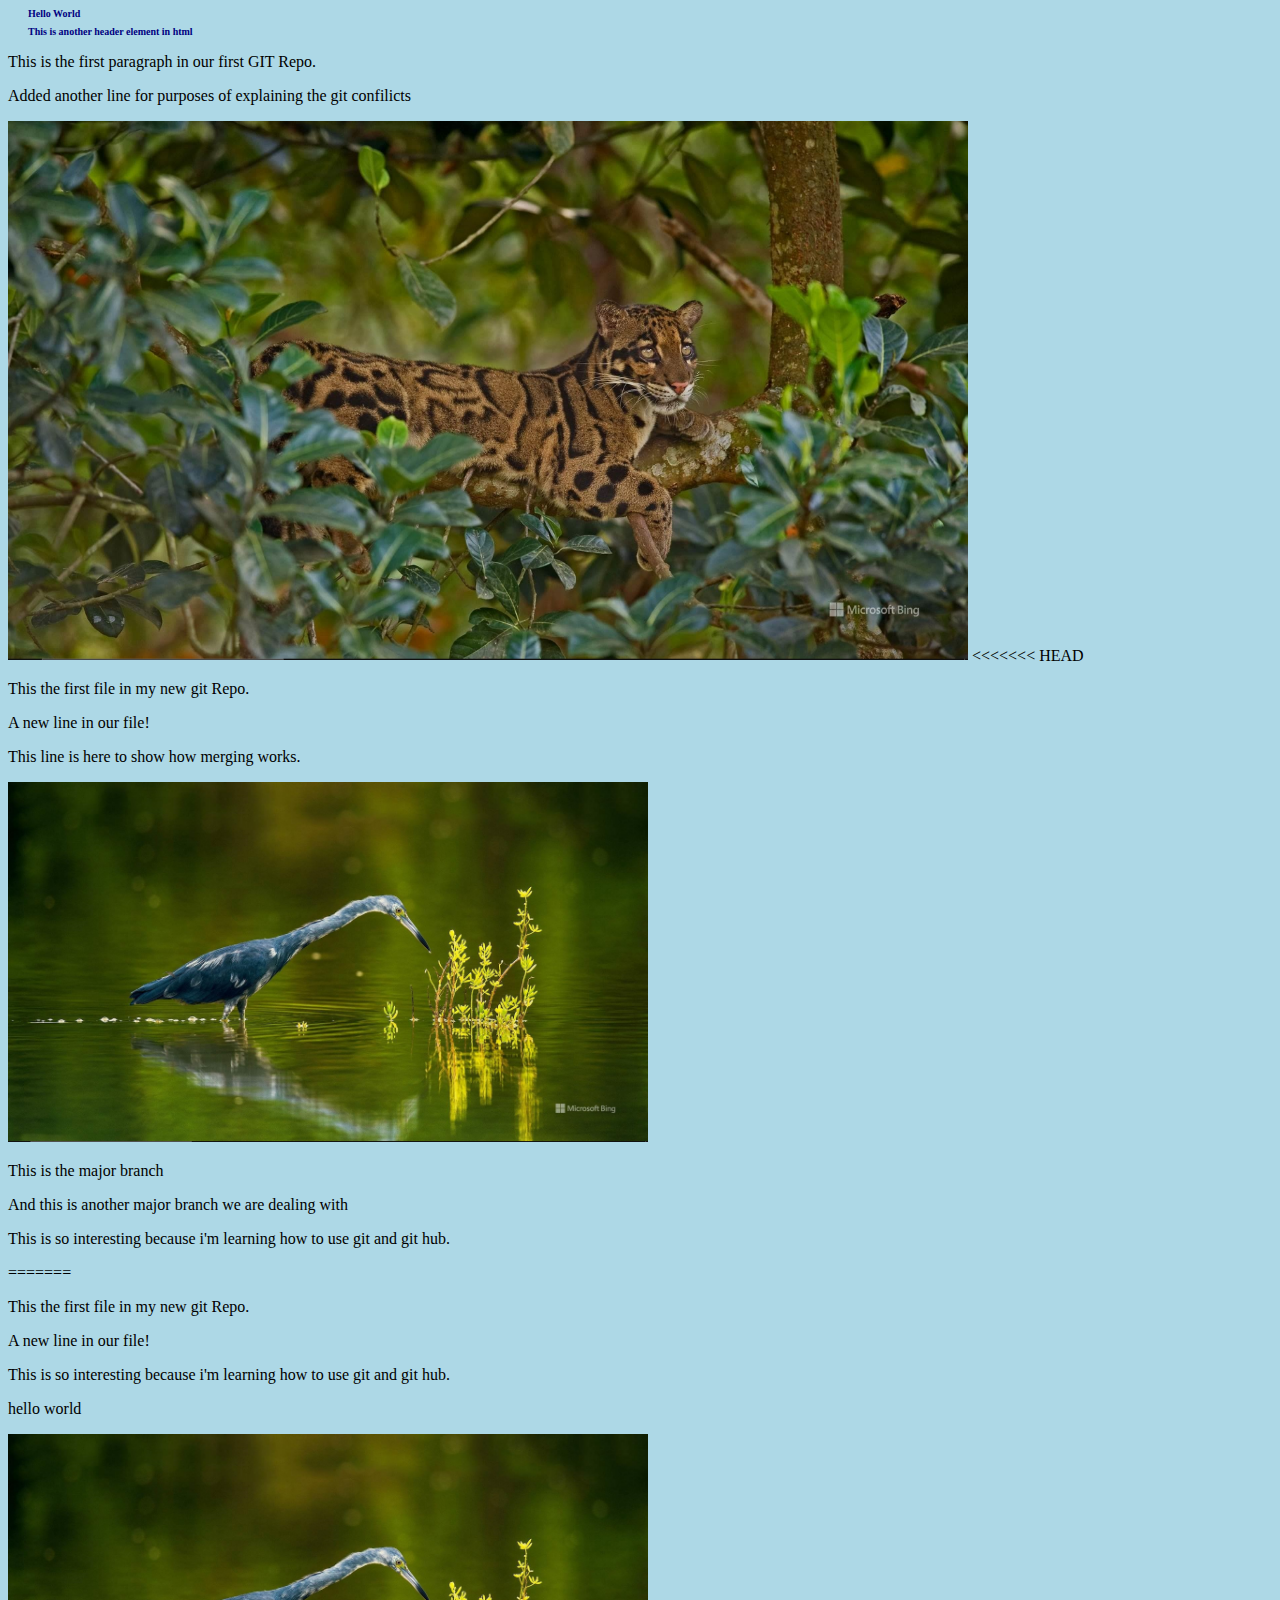
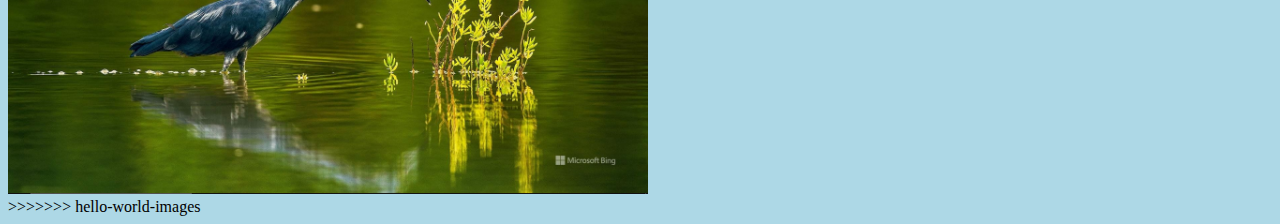
<file: index.html>
<!DOCTYPE html>
<html lang="en">
  <head>
    <meta charset="UTF-8" />
    <meta http-equiv="X-UA-Compatible" content="IE=edge" />
    <meta name="viewport" content="width=device-width, initial-scale=1.0" />
    <title>First HTML</title>

    <link rel="stylesheet" href="bluestyle.css" />
  </head>
  <body>
    <h1>Hello World</h1>
<h1>This is another header element in html </h1>
    <p>This is the first paragraph in our first GIT Repo.</p>
<p>Added another line for purposes of explaining the git confilicts </p>

    <div>
      <img
        src="tiger.png"
        alt="image of a tiger"
        style="width: 100%; max-width: 960px"
      />
<<<<<<< HEAD
      <p class="thisparagraph">This the first file in my new git Repo.</p>
      <p>A new line in our file!</p>
      <p>This line is here to show how merging works.</p>
      <div>
        <img
          src="bird.png"
          alt="This is pretty bird"
          style="width: 100%; max-width: 640px"
        />
        <p>This is the major branch</p>
      </div>
      <p>And this is another major branch we are dealing with</p>
    </div>
<p>This is so interesting because i'm learning how to use git and git hub.</p>
<p>
=======
      <p>This the first file in my new git Repo.</p>
      <p>A new line in our file!</p>
<p>This is so interesting because i'm learning how to use git and git hub.</p>

      <p>hello world</p>


      <div>
        <img
          src="bird.png"
          alt="This is a pretty bird"
          style="width: 100%; max-width: 640px"
        />
      </div>

      <script>
        window.print();
      </script>
    </div>
>>>>>>> hello-world-images
  </body>
</html>
</file>
<file: bluestyle.css>
body {
    background-color: lightblue;
}

h1 {
    color: navy;
    margin-left: 20px;
    font-size: 10px;
<<<<<<< HEAD
    font-family: 'Courier New', Courier, monospace;
}
=======
}







>>>>>>> hello-world-images
</file>
